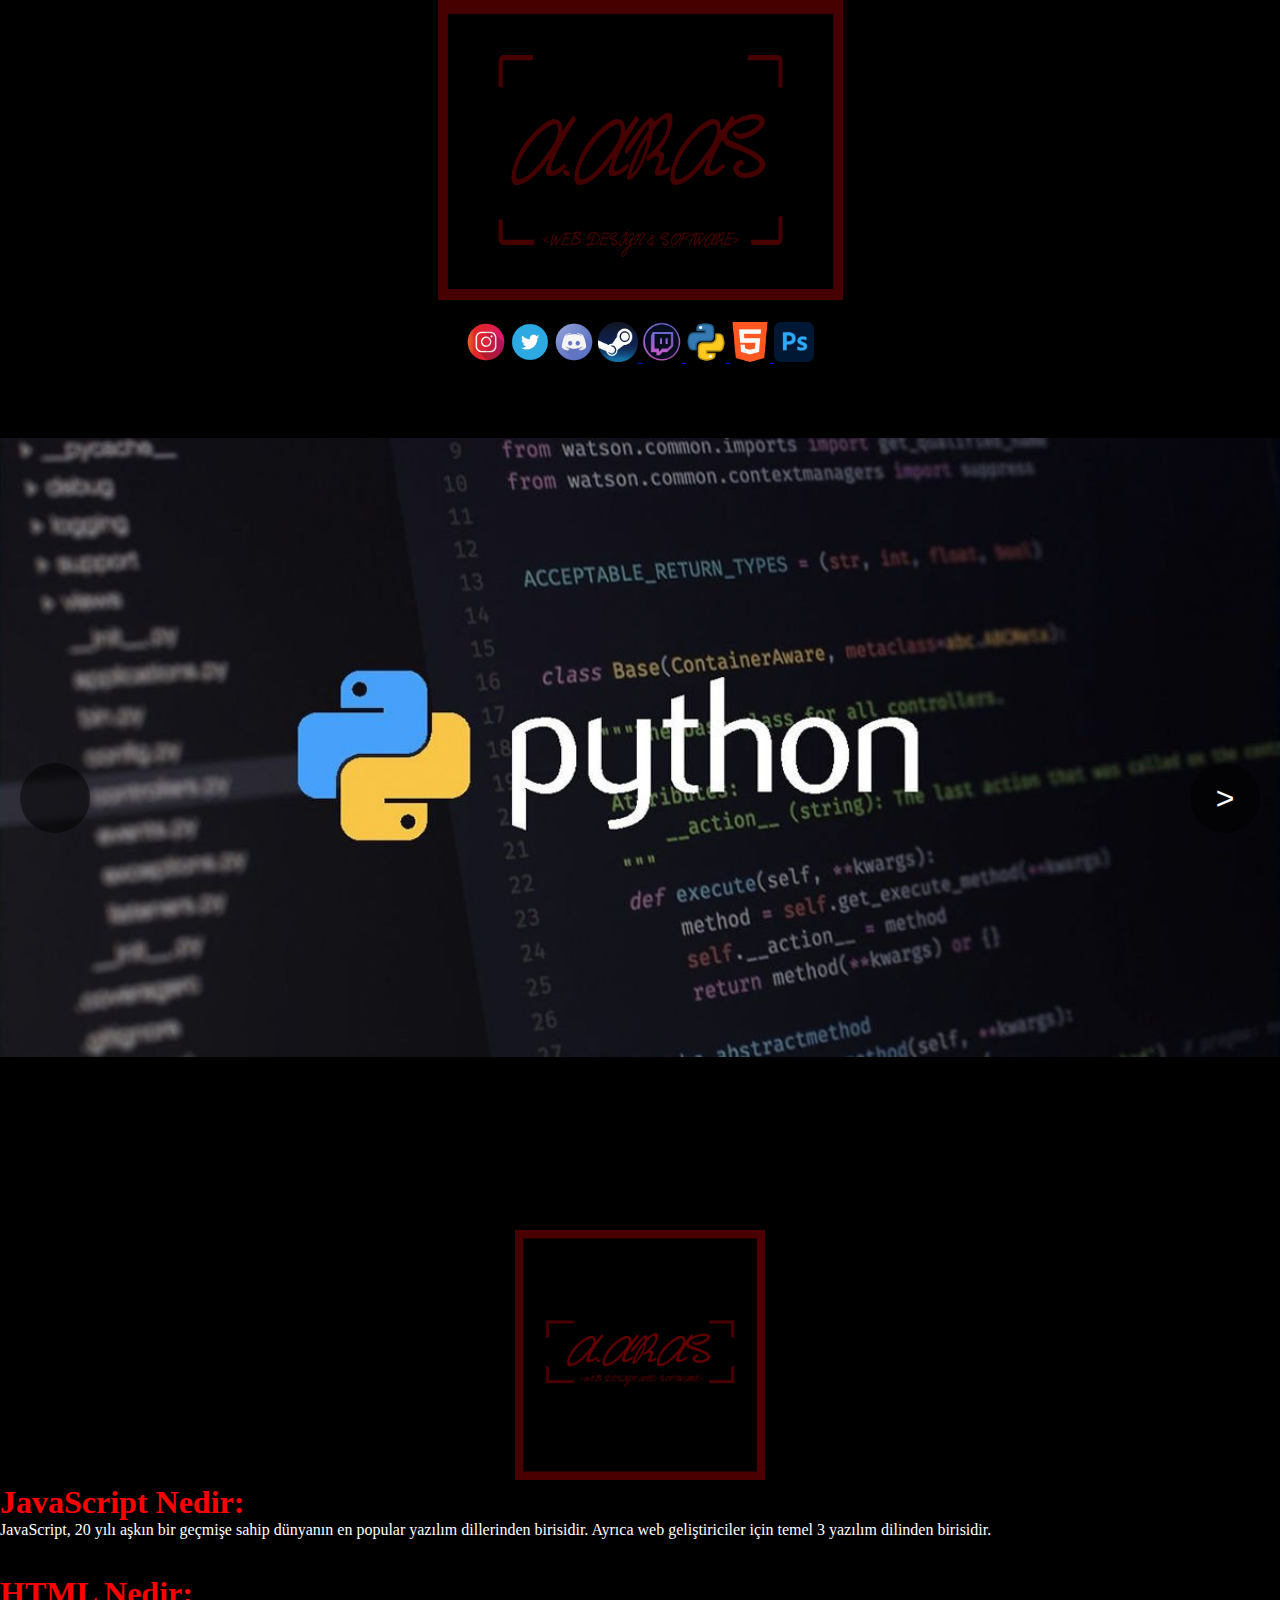
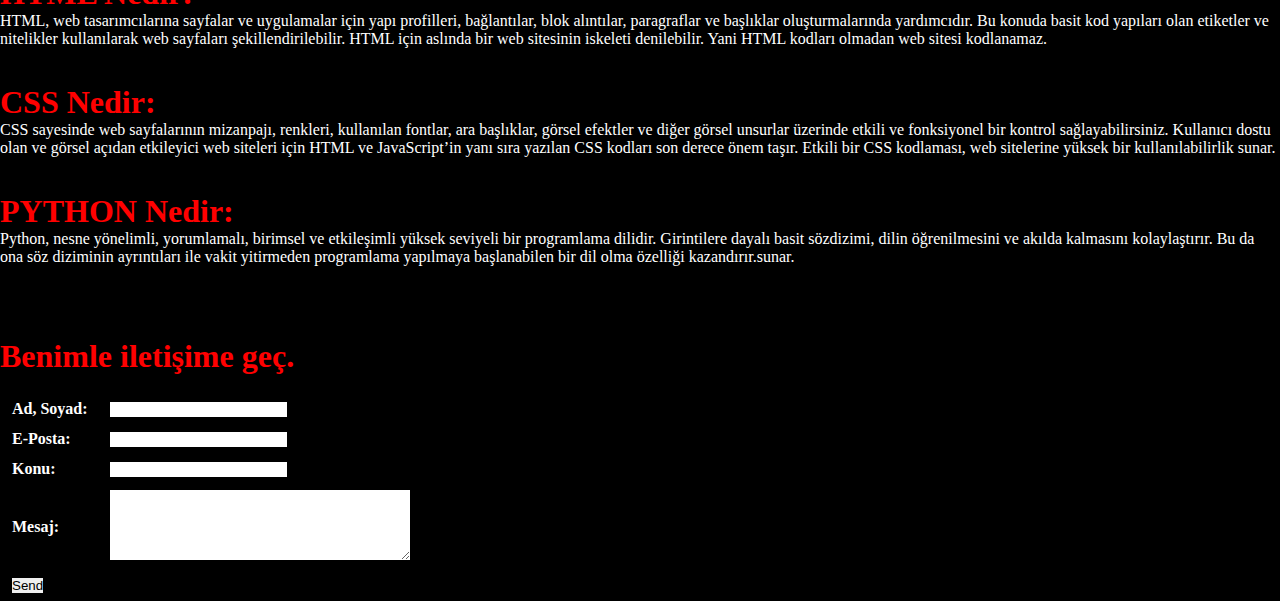
<file: index.html>
<!DOCTYPE html>
<html lang="en">
<head>

    <link rel="icon" href="file:///C:/Users/Azizcan%20ARAS/Desktop/site/LOGO A.ARAS.jpg" type="LOGO A.ARAS.jpg" />
    <meta charset="UTF-8">
    <meta http-equiv="X-UA-Compatible" content="IE=edge">
    <meta name="viewport" content="width=device-width, initial-scale=1.0">
    <meta name = ”viewport” content = ”width= device-width, initial-scale = 1 ″>

    <title>Azizcan ARAS</title>
	<link rel="stylesheet" href="style.css" />
	<script type="text/javascript" src="scripts/jquery.js"></script>
	<script type="text/javascript" src="scripts/slider.js"></script>
    
 
 
</head>
<center>
<body font color="white">
    <font color="white">
    <div style="margin:auto"></div>
	<a href="index.html" target="_blank"></a>
    <img src="Başlıksız-1.jpg"  width="405" height="300" alt="Azizcan ARAS" ></a>
</center> 
    &nbsp;&nbsp; 
    <center>
    <a href="https://www.instagram.com/azizcanaras/" target="_blank">
     <img src="unnamed.png"  width="40" height="40"></a>
     <a href="https:/twitter.com/azizcanaras" target="_blank">
        <img src="unnamed1.png"  width="40" height="40" ></a>
        
            <img src="pngwing.com.png"  width="40" height="40" >  </a>
           
            <a href="https://steamcommunity.com/id/azizcanaras36/" target="_blank">
                <img src="pngwing.com (1).png"  width="40" height="40" > </a>
              
            
                   
                    <a href="https://www.twitch.tv/azizcan36" target="_blank">
                    <img src="pngwing.com (3).png"  width="40" height="40" > </a>
					<a href="index2.html" target="_blank">
						<img src="pythonn.png"  width="40" height="40" > </a>

						<a href="index2.html" target="_blank">
							<img src="htmll.png"  width="40" height="40" > </a>

							<a href="index2.html" target="_blank">
								<img src="ps.png"  width="40" height="40" > </a>
							
               </center>  
               
    <br> <br> <br> <br>
    <center>
	<div class="slider" align="center">
		<a href="#" class="onceki"></a>
		<a href="#" class="sonraki">></a>
		<ul class="slider_liste">
			<li>
				<a href="#">
					<img src="python.jpg" alt=""/>
				</a>
			</li>
			<li>
				<a href="#">
					<img src="html.jpg" alt=""/>
				</a>
			</li>
			<li>
				<a href="#">
					<img src="css.jpg" alt=""/>
				</a>
			</li>
            <li>
				<a href="#">
					<img src="java.jpg" alt=""/>
				</a>
			</li>
            <li>
				<a href="#">
					<img src="photoshop.jpg" alt=""/>
				</a>
			</li>
			
		</ul>
	</div>
</center>   
<br> <br> <br> <br>
<center>
<img src="logom.jpg" width="250" height="250"/>
   </center>
   
<h1>JavaScript Nedir:</h1> <p>JavaScript, 20 yılı aşkın bir geçmişe sahip dünyanın en popular yazılım dillerinden birisidir.
     Ayrıca web geliştiriciler için temel 3 yazılım dilinden birisidir.</p>
     <br> <br>
     <h1>HTML Nedir:</h1><p>HTML, web tasarımcılarına sayfalar ve uygulamalar için yapı profilleri, bağlantılar, blok alıntılar, paragraflar ve başlıklar oluşturmalarında yardımcıdır.
          Bu konuda basit kod yapıları olan etiketler ve nitelikler kullanılarak web sayfaları şekillendirilebilir.
          HTML için aslında bir web sitesinin iskeleti denilebilir. Yani HTML kodları olmadan web sitesi kodlanamaz.</p> <br><br>
          <h1>CSS Nedir:</h1><p>CSS sayesinde web sayfalarının mizanpajı, renkleri, kullanılan fontlar, ara başlıklar, görsel efektler ve diğer görsel unsurlar üzerinde etkili ve fonksiyonel bir kontrol sağlayabilirsiniz.
               Kullanıcı dostu olan ve görsel açıdan etkileyici web siteleri için HTML ve JavaScript’in yanı sıra yazılan CSS kodları son derece önem taşır. 
              Etkili bir CSS kodlaması, web sitelerine yüksek bir kullanılabilirlik sunar.</p> <br><br>
              <h1>PYTHON Nedir:</h1><p>Python, nesne yönelimli, yorumlamalı, birimsel ve etkileşimli yüksek seviyeli bir programlama dilidir. Girintilere dayalı basit sözdizimi, dilin öğrenilmesini ve akılda kalmasını kolaylaştırır.
                   Bu da ona söz diziminin ayrıntıları ile vakit yitirmeden programlama yapılmaya başlanabilen bir dil olma özelliği kazandırır.sunar.</p>
<br><br><br><br><hr><hr><hr><hr><hr> <hr>
<h1>Benimle iletişime geç.</h1> <br>
<style>
	td{padding:5px 10px;font-weight:bold;}
</style>

<form action="https://formspree.io/azizcanaras03@gmail.com" method="POST">
	<table border="1" color="white">
		<tr>
			<td>Ad, Soyad:</td>
			<td><input type="text" name="adsoyad" /></td>
		</tr>
		<tr>
			<td>E-Posta:</td>
			<td><input type="text" name="email" /></td>
		</tr>
		<tr>
			<td>Konu:</td>
			<td><input type="text" name="konu" /></td>
		</tr>
		<tr>
			<td>Mesaj:</td>
			<td><textarea name="mesaj" style="width:300px;height:70px"></textarea></td>
		</tr>
		<tr>
			<td colspan="2"><button type="submit">Send</button></td>
		</tr>
	</table>
</form>

                   
</font>         
</body>
</html>
</file>
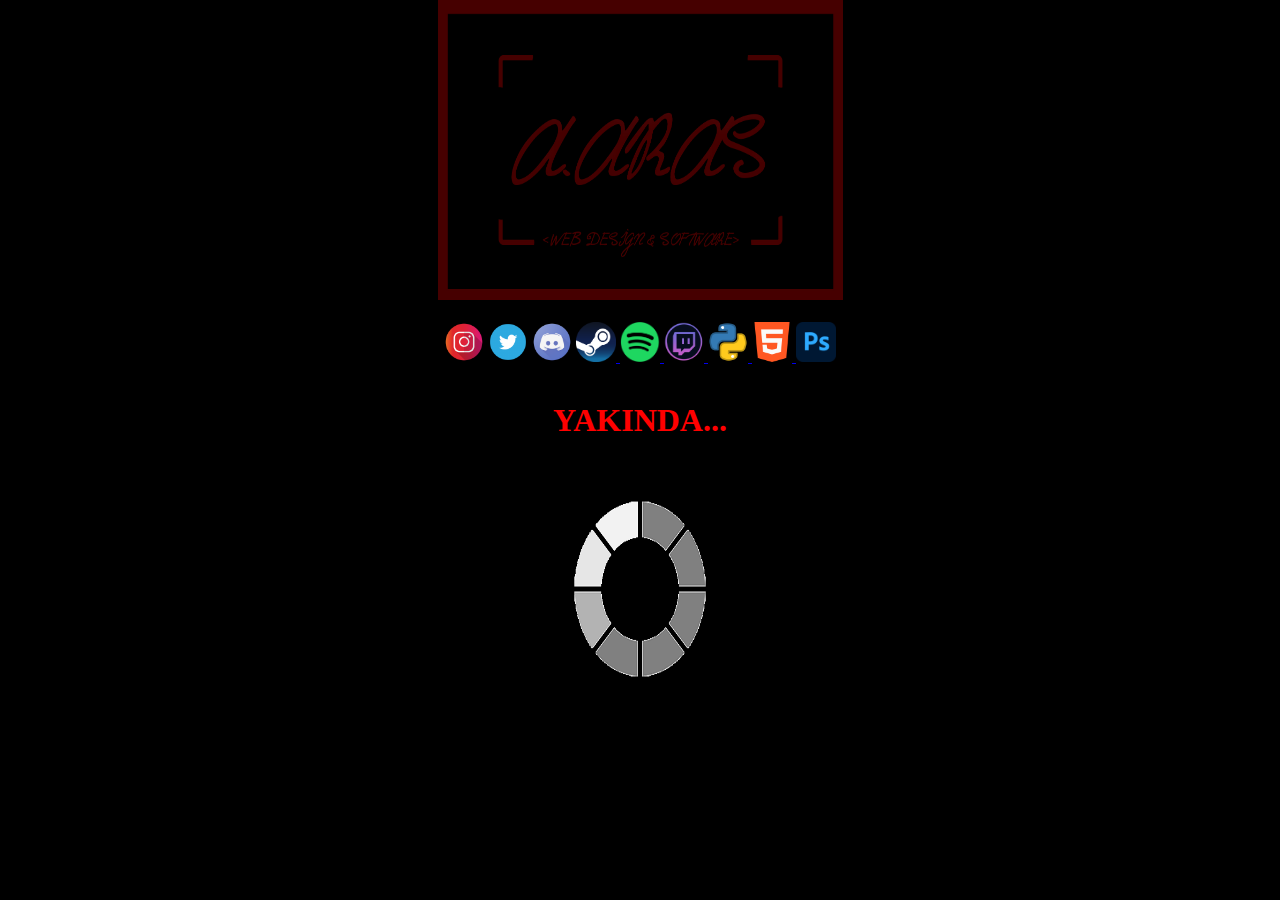
<file: index2.html>
<!DOCTYPE html>
<html lang="en">
<head>

    <link rel="icon" href="file:///C:/Users/Azizcan%20ARAS/Desktop/site/LOGO A.ARAS.jpg" type="LOGO A.ARAS.jpg" />
    <meta charset="UTF-8">
    <meta http-equiv="X-UA-Compatible" content="IE=edge">
    <meta name="viewport" content="width=device-width, initial-scale=1.0">
    <meta name = ”viewport” content = ”width= device-width, initial-scale = 1 ″>

    <title>Azizcan ARAS</title>
	<link rel="stylesheet" href="style.css" />
	<script type="text/javascript" src="scripts/jquery.js"></script>
	<script type="text/javascript" src="scripts/slider.js"></script>
    
 
 
</head>
<center>
<body font color="white">
    <font color="white">
    <div style="margin:auto"></div>
	<a href="index.html" target="_blank">
    <img src="Başlıksız-1.jpg"  width="405" height="300" alt="Azizcan ARAS" ></a>
</center> 
    &nbsp;&nbsp; 
    <center>
    <a href="https://www.instagram.com/azizcanaras/" target="_blank">
     <img src="unnamed.png"  width="40" height="40"></a>
     <a href="https:/twitter.com/azizcanaras" target="_blank">
        <img src="unnamed1.png"  width="40" height="40" ></a>
        
            <img src="pngwing.com.png"  width="40" height="40" >  </a>
           
            <a href="https://steamcommunity.com/id/azizcanaras36/" target="_blank">
                <img src="pngwing.com (1).png"  width="40" height="40" > </a>
              
                <a href="https://open.spotify.com/user/316ob4gpyiofmjihyrbizmnvqen4" target="_blank">
                    <img src="pngwing.com (2).png"  width="40" height="40"> </a>
                   
                    <a href="https://www.twitch.tv/azizcan36" target="_blank">
                    <img src="pngwing.com (3).png"  width="40" height="40" > </a>
					<a href="index2.html" target="_blank">
						<img src="pythonn.png"  width="40" height="40" > </a>

						<a href="index2.html" target="_blank">
							<img src="htmll.png"  width="40" height="40" > </a>

							<a href="index2.html" target="_blank">
								<img src="ps.png"  width="40" height="40" > </a>
							
               </center>
			   <br> <br> 

			   <center>
<h1> YAKINDA...</h1>

<a href="https://www.twitch.tv/azizcan36" target="_blank">
	<img src="yakında.gif"  width="400" height="300" > </a>

			   </center>
               
  
</body>
</html>
</file>
<file: style.css>
hr{
color: red;
}
form{
	size: 50cm;
}
p{
	color: white;
	font-size: 20;
}
h1{
	color: rgb(255, 0, 0);
}
font {
	color: #fff;
}
body {
    background-color: #000000;
}
@media only screen and (max-width:1230px) and (min-width:990px){ 

}
@media only screen and (min-width: 480px) and (max-width: 767px) {

}
@media only screen and (max-width: 479px) {

}
* { padding: 0; margin: 0; list-style: none; border: 0 }

.slider {
	overflow: hidden;
	position: relative
}
.slider ul.slider_liste li {
	font-size: 0;
	width: 750;
	height: 750;
	float: left
}
.slider ul.slider_liste li a img {
	width: 750
}

/* buton */
a.onceki, a.sonraki {
	width: 70px;
	height: 70px;
	text-decoration: none;
	font: 32px/70px Arial;
	color: #fff;
	border-radius: 100px;
	position: absolute;
	top: 50%;
	margin-top: -35px;
	background: rgba(0, 0, 0, .5);
	text-align: center
}
a.onceki { left: 20px }
a.sonraki { right: 20px }
a.onceki:hover, a.sonraki:hover { background: #000 }
* { padding: 0; margin: 0; list-style: none; border: 0 }

.slider {
	overflow: hidden;
	position: relative
}
.slider ul.slider_liste li {
	font-size: 0;
	width: 100%;
	float: left
}
.slider ul.slider_liste li a img {
	width: 100%
}

/* buton */
a.onceki, a.sonraki {
	width: 70px;
	height: 70px;
	text-decoration: none;
	font: 32px/70px Arial;
	color: #fff;
	border-radius: 100px;
	position: absolute;
	top: 50%;
	margin-top: -35px;
	background: rgba(0, 0, 0, .5);
	text-align: center
}
a.onceki { left: 20px }
a.sonraki { right: 20px }
a.onceki:hover, a.sonraki:hover { background: #000 }
</file>
